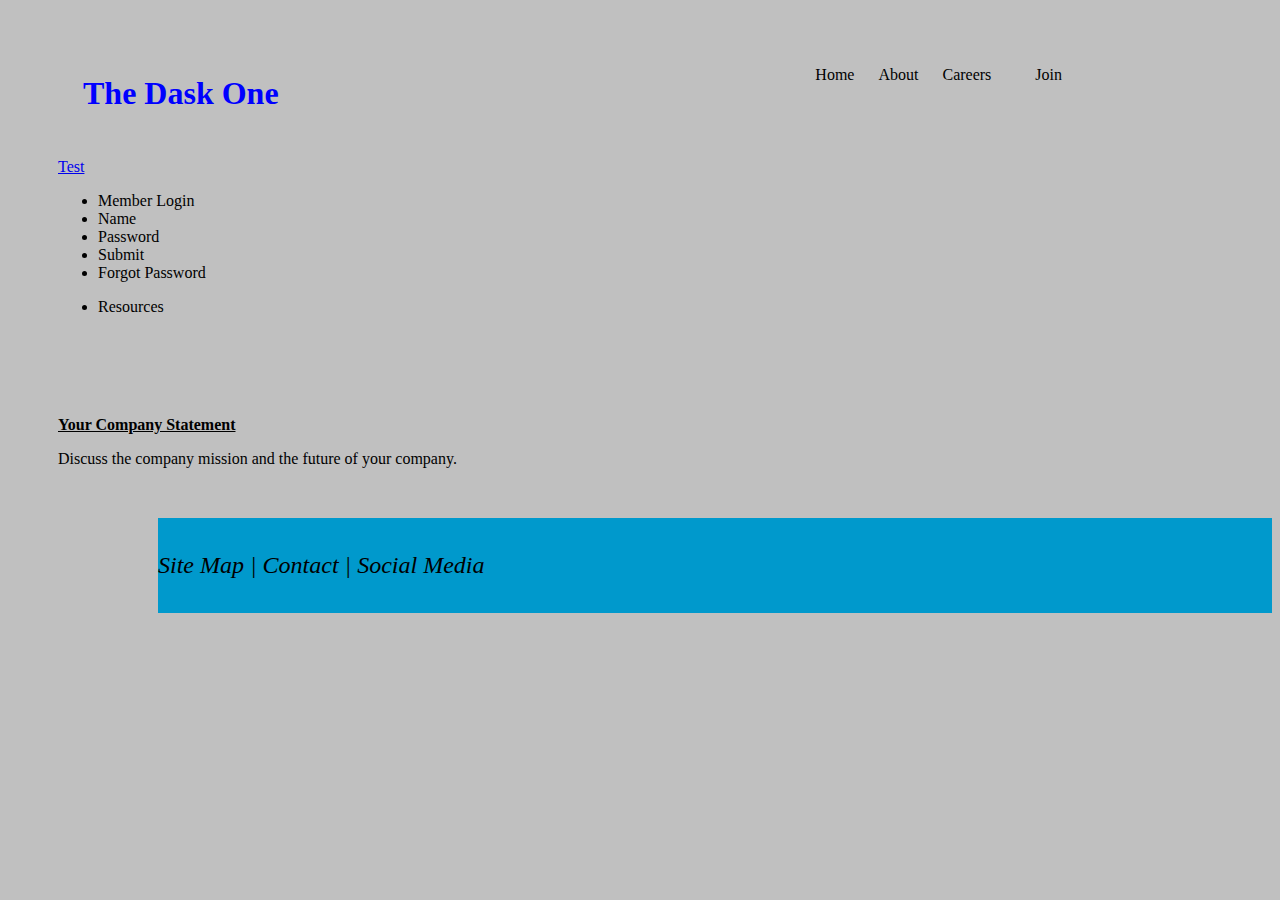
<file: index.html>
<!DOCTYPE html>
<html>
<head>
<meta charset="utf-8">
<title>Web Example</title>
<link rel="stylesheet" type="text/css" href="CSS/index.css">
</head>
<body>
<div class="container">

<div id="menu-container">

    <ul id="navigationMenu">
      <li>Home</li>
      <li>About</li>
      <li>Careers<li>
      <li>Join</li>
      
      </ul>
</div>
<h1>The Dask One</h1>
<a href="Web_examples/public_html/index.html">Test</a>
<div class="signIn">
    <ul>
        <li>Member Login</li>
        <li>Name</li>
        <li>Password</li>
        <li>Submit</li>
        <li>Forgot Password</li>
    </ul>
</div>

<div class="sideBar">
    <ul class="sideNav">
        <li>Resources</li>
    </ul>
</div>

<div class="content">
  <p>
    <u><strong>Your Company Statement</strong></u>
  </p>
  <p>
  Discuss the company mission and the future of your company.
  </p>
  
</div>
</div>

<div class="footer">
    <p>
    Site Map | Contact | Social Media
    </p>
</div>
</body>
</html>
</file>
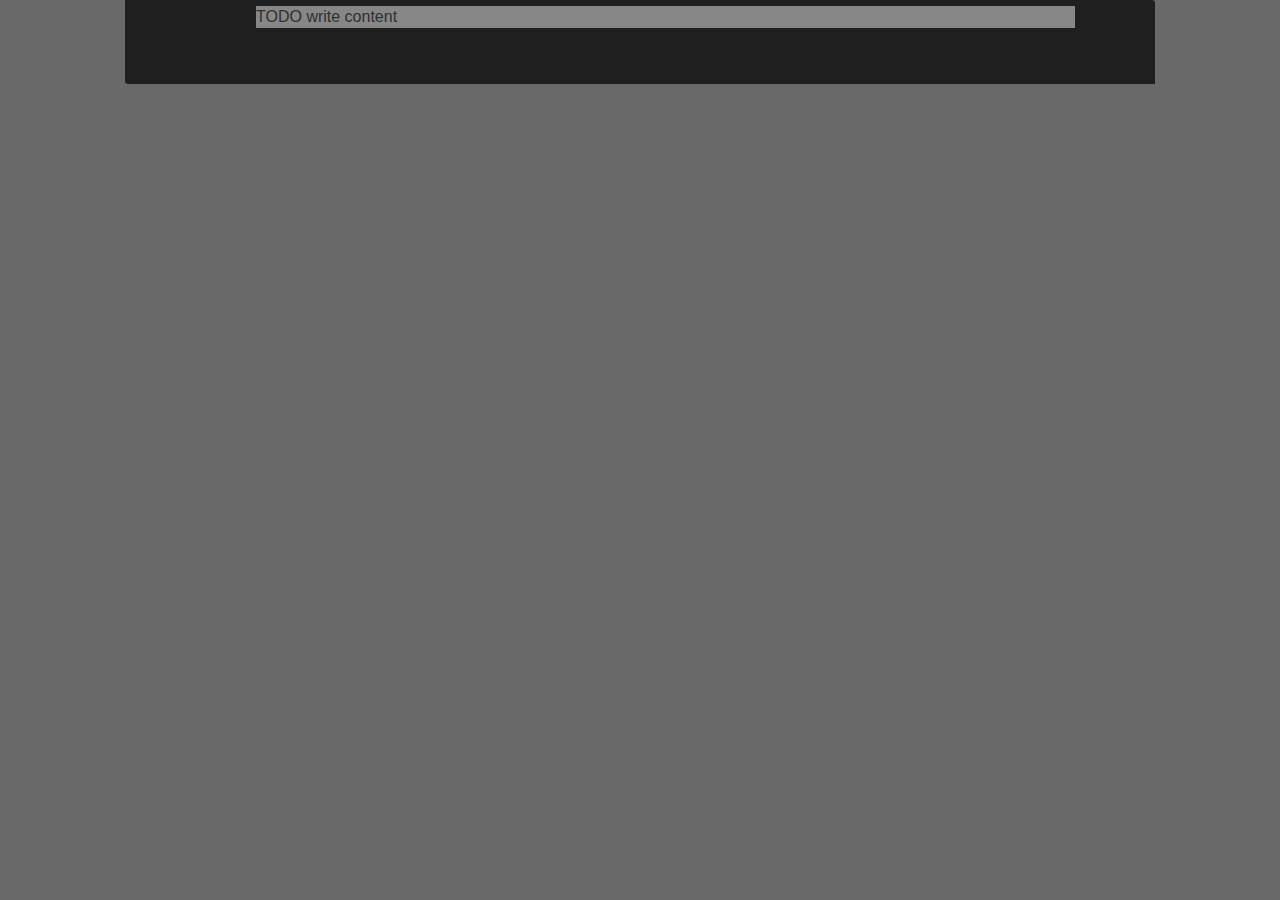
<file: Web_examples/public_html/test.html>
<!DOCTYPE html>
<!--
To change this license header, choose License Headers in Project Properties.
To change this template file, choose Tools | Templates
and open the template in the editor.
-->
<html>
    <head>
        <title>TODO supply a title</title>
        <meta charset="UTF-8">
        <meta name="viewport" content="width=device-width, initial-scale=1.0">
        
         <link rel="stylesheet" href="css/normalize.css">
        <link rel="stylesheet" href="css/main.css">
        <script src="js/vendor/modernizr-2.6.2.min.js"></script>
    </head>
    <body>
        <div class="container">
        <div class="content">TODO write content</div>
        </div>
        </body>
</html>
</file>
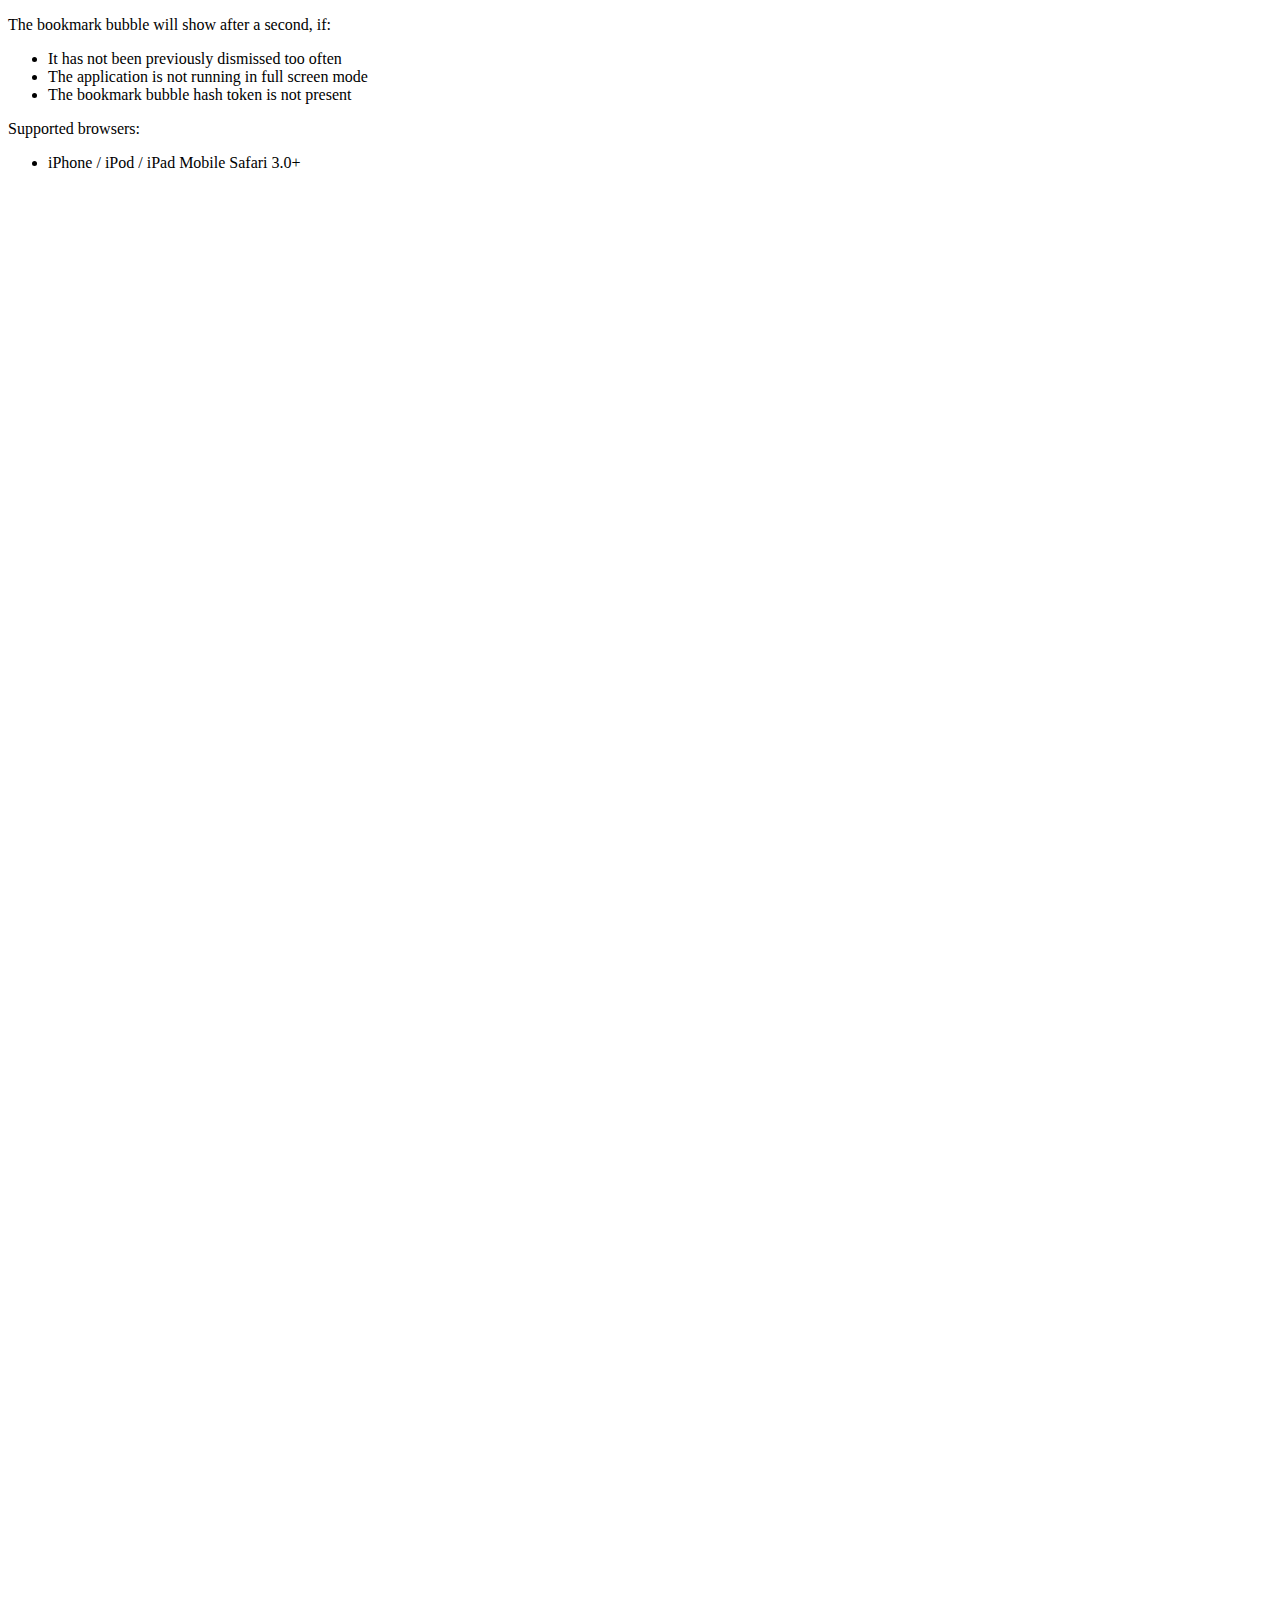
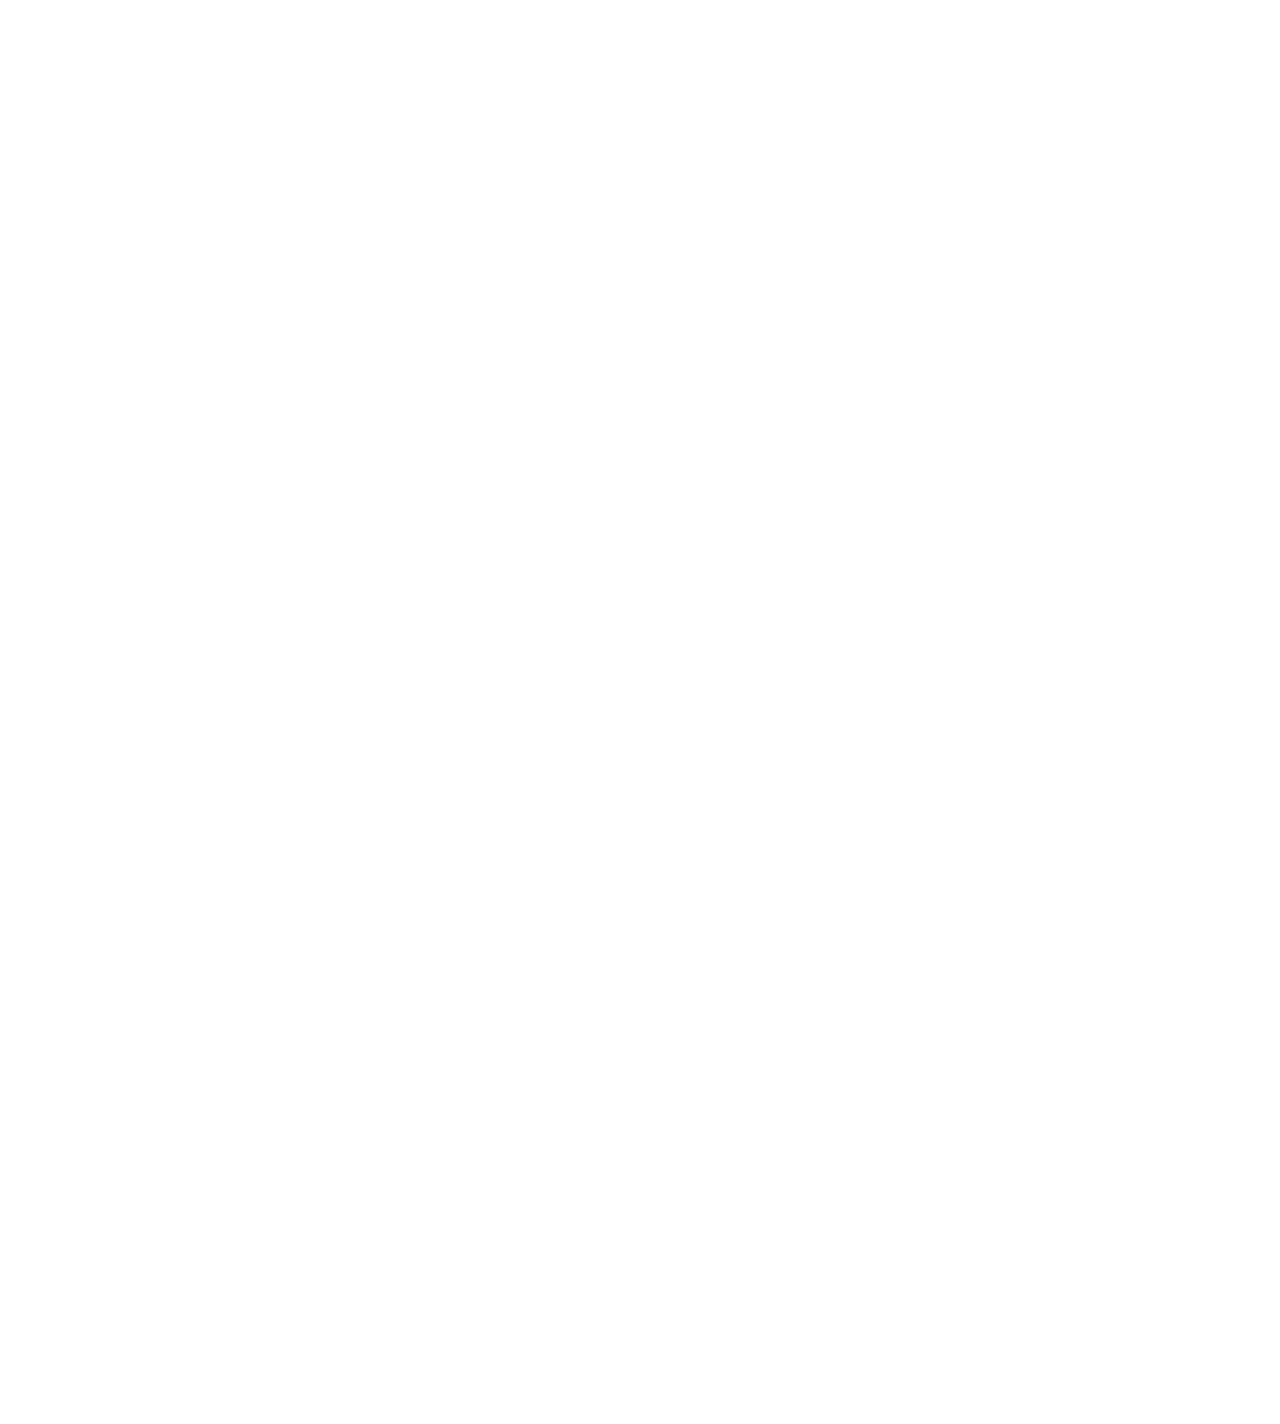
<file: Web_examples/public_html/tools/mobile-bookmark-bubble/example/example.html>
<!DOCTYPE HTML PUBLIC "-//W3C//DTD HTML 4.01//EN"
    "http://www.w3.org/TR/html4/strict.dtd">

<!--
  Copyright 2010 Google Inc.

  Licensed under the Apache License, Version 2.0 (the "License");
  you may not use this file except in compliance with the License.
  You may obtain a copy of the License at

       http://www.apache.org/licenses/LICENSE-2.0

  Unless required by applicable law or agreed to in writing, software
  distributed under the License is distributed on an "AS IS" BASIS,
  WITHOUT WARRANTIES OR CONDITIONS OF ANY KIND, either express or implied.
  See the License for the specific language governing permissions and
  limitations under the License.
-->

<html>
  <head>
    <title>Sample</title>
    <meta name="viewport"
        content="width=device-width,minimum-scale=1.0,maximum-scale=1.0" />
    <meta name="apple-mobile-web-app-capable" content="yes" />
    <link rel="apple-touch-icon-precomposed" href="../images/icon_calendar.png" />
    <script type="text/javascript" src="../bookmark_bubble.js"></script>
    <script type="text/javascript" src="example.js"></script>
  </head>
  <body style="height: 3000px;">
    <p>The bookmark bubble will show after a second, if:</p>
    <ul>
      <li>It has not been previously dismissed too often</li>
      <li>The application is not running in full screen mode</li>
      <li>The bookmark bubble hash token is not present</li>
    </ul>
    <p>Supported browsers:</p>
    <ul>
      <li>iPhone / iPod / iPad Mobile Safari 3.0+</li>
    </ul>
  </body>
</html>
</file>
<file: CSS/index.css>
body {
  background-color: #C0C0C0;
}

.container {
  
  margin: 50px;
  
}

h1 {
  color: blue;
  padding: 25px;
}

.content {
  margin-top: 100px;
  
}

ul#navigationMenu {
  list-style-type: none;
  float: right;
  margin-right: 150px;
}

ul#navigationMenu li {
  display: inline;
  margin: 10px;
}


.footer {
  background-color: #0099cc;
  font-size: 24px;
  font-style: italic;
  margin-top: 50px;
  margin-left: 150px;
  padding: 10px 0px;
  position: relative;
  clear: both;
}
</file>
<file: Web_examples/public_html/css/main.css>
/*
 * HTML5 Boilerplate
 *
 * What follows is the result of much research on cross-browser styling.
 * Credit left inline and big thanks to Nicolas Gallagher, Jonathan Neal,
 * Kroc Camen, and the H5BP dev community and team.
 */

/* ==========================================================================
   Base styles: opinionated defaults
   ========================================================================== */

html,
select,
textarea {
    color: #222;
}

body {
    font-size: 1em;
    line-height: 1.4;
    background-color: #696969;
    padding:0px;
    //background-image: url('https://cloud.githubusercontent.com/assets/2433593/6433578/f9fc3c80-c037-11e4-8a48-9dc941c869f7.jpg');
}

a {
    color: #0099cc;
    text-decoration: none;
}

a:visited {
    color: #0099cc;
}

a:hover {
    color: #0099cc;
}

/*
 * Remove the gap between images and the bottom of their containers: h5bp.com/i/440
 */

img {
    vertical-align: middle;
}

/*
 * Remove default fieldset styles.
 */

fieldset {
    border: 0;
    margin: 0;
    padding: 0;
}

/*
 * Allow only vertical resizing of textareas.
 */

textarea {
    resize: vertical;
}

/* ==========================================================================
   Author's custom styles
   ========================================================================== */

/*
 *  Header Styles
 */
#header {
    background-color: #000; 
    padding-top: 10px;
    padding-left: 50px;
    z-index: 1;
    opacity: .7;
    width: 100%;
    height: 50px;
    
}
h1.title {
    font: 400 40px/1.3 'Lobster Two', Helvetica, sans-serif;
    display: inline;
    float: left;
    text-shadow: 1px 1px 0px #ededed, 4px 4px 0px #808080;
    color: #00FF00;
    margin: 5px 75px;
}
#navMenu {
    font-family: 'Ubuntu', Helvetica, Arial, sans-serif;
    font-size: 20px;
    line-height: 25px;
    list-style-type: none;
    float: left;
    display: inline;
    margin: 15px 0px 0px 3px;
    word-spacing: 10px;
   
}
#navMenu ul {
    margin: 0;
    padding: 0;
     height:25px;
}
#navigationMenu li {
   float: left;
   border:1px solid #444444;
    display:inline-block;
   padding: 10px 8px 0px ;
   list-style-type: none;
   overflow:hidden;
}

/* styling the links */
.normalMenu, .normalMenu:visited,
.hoverMenu, .hoverMenu:visited,
.selectedMenu,.selectedMenu:visited {/* these properties are shared between the classes */
    outline:none;
    padding:5px 10px;
    display:block;
}

/* styles that are assigned individually */

.hoverMenu,.hoverMenu:visited,
.selectedMenu,.selectedMenu:visited {
    margin-top:-25px;
    background-color: #000;
    color:#444444;
}

.selectedMenu,.selectedMenu:visited {
    margin:0;
}

.normalMenu, .normalMenu:visited{
    color:white;
    background: repeat-x #444444;
}
br.clearLeft {
    clear: left;
}
p.signIn, p.signIn a{
    display: inline; 
    float: right;
    width: 100px;
    margin-right: 15%;
    color: #00FF00;
}
/* 
    Dask Logo and Social Buttons
*/
.container {
    margin: 0px 125px;
    background-color: #000;
    border-style: solid;
    border-color: #000;
    border-radius: 0px 3px;
    padding: 0px;
    opacity: 0.7;
    width: 80%;

}
#daskLogo {
    //top: 0;
    z-index: -1;
    width: 100%;
    overflow: hidden;

    background: #000 url('https://cloud.githubusercontent.com/assets/2433593/5960791/7f078212-a79d-11e4-8e4d-1d6bfd82ca72.jpg') top left no-repeat;
    background-size: 70% 200px;
}
.social {
    float: right;
    margin-left: 2%;
    width: 305px;
    text-align: right;
    position: absolute;
    top: 15px;
    right: 1px;
    display: block;
}
.fb_iframe_widget {
    display: block !important;
}


.fb-like, .ig-follow, .twitter-follow-button, .twitter_follow, .social iframe {
    width: 75%;
    float:right;
    margin-bottom:2%;
}

/*
    Search Bar
*/

form#searchBar {
    float: right;
    margin-right: -15px;
    z-index: 1;
    margin-top: -33px;
    margin-left: 0px;
}
.sText {
    padding: 8px 15px;
    background: #808080;
    color: #33292E;
    border: 0px solid #00FF00;
}
.sButton {
    position:relative;
    padding:6px 15px;
    left:-8px;
    border:2px solid #00FF00;
    background-color:#00FF00;
    color:#000;
}
.sButton:hover {
    background-color: #fafafa;
    color:#00FF00;
}
.arrow {
    position: relative;
    left:-8px;
    background: #00FF00;
    padding: 8px 15px;
}
.arrow:after {
    right:100%;
    top:50%;
    border:solid transparent;
    content: " ";
    height:0;
    width:0;
    position: absolute;
    border-color: rgba(32,124,202,0);
    border-right-color: #00FF00;
    border-width: 10px;
    margin-top:-10px;
}
::-webkit-input-placeholder {
    /* For WebKit browsers */
    color: #000;
}
input:focus {
    outline: 1px solid #00FF00;
    background-color: #000;
    color: #D3D3D3;
}

/*
    Middle Content
*/


.content {
    margin: 0px 0px 50px 125px;
    background-color: #D3D3D3;
    border-style: solid;
    border-color: #000;
    border-radius: 0px 3px;
    overflow: auto;
    opacity: 0.7;
    width: 80%;
}

.mainContent {
    float: left;
    margin: 2% 5%;
    width: 400px;
}

.videos {
    float: left;
    margin: 1% 4%;
}
.videoText {
    float: left;
    margin: 0% 3%;
}
/*
    Side Bar
*/
.sideNav{
    float: right;
    background-color: #C0C0C0;
    color: #33292E;
    width: 30%;

}
p.sideStuff {
    float: left;
    display: block;
    margin: 15px 5%;
    width: 70%;
    color: #33292E;
    text-decoration: underline;
}

 #trendingApp1 {
   overflow: hidden;
   height: auto;
   width: auto;
   margin-top: 5px;
   float: left;
}

::-webkit-scrollbar {
    display: none;
}

.fb-like-box {
    margin: 5px 5%;
}


/*
      Footer
*/
.footer, .footer a {
    
    font-size: 24px;
    font-style: italic;
    margin-top: 50px;
    padding-right: 150px;
    position: relative;
    clear: both;
    color: #00FF00;
}

#toTop {
    background-color: #000; 
    color: #00FF00;
    float: right;
    width: 115px;
    position: fixed;
   opacity: .7;
   margin-left: 5px;
   cursor: pointer;
}


/* ==========================================================================
   Helper classes
   ========================================================================== */

/* Prevent callout */

.nocallout {
    -webkit-touch-callout: none;
}

.pressed {
    background-color: rgba(0, 0, 0, 0.7);
}

/* A hack for HTML5 contenteditable attribute on mobile */

textarea[contenteditable] {
    -webkit-appearance: none;
}

/* A workaround for S60 3.x and 5.0 devices which do not animated gif images if
   they have been set as display: none */

.gifhidden {
    position: absolute;
    left: -100%;
}

/*
 * Image replacement
 */

.ir {
    background-color: transparent;
    background-repeat: no-repeat;
    border: 0;
    direction: ltr;
    display: block;
    overflow: hidden;
    text-align: left;
    text-indent: -999em;
}

.ir br {
    display: none;
}

/*
 * Hide from both screenreaders and browsers: h5bp.com/u
 */

.hidden {
    display: none !important;
    visibility: hidden;
}

/*
 * Hide only visually, but have it available for screenreaders: h5bp.com/v
 */

.visuallyhidden {
    border: 0;
    clip: rect(0 0 0 0);
    height: 1px;
    margin: -1px;
    overflow: hidden;
    padding: 0;
    position: absolute;
    width: 1px;
}

/*
 * Extends the .visuallyhidden class to allow the element to be focusable
 * when navigated to via the keyboard: h5bp.com/p
 */

.visuallyhidden.focusable:active,
.visuallyhidden.focusable:focus {
    clip: auto;
    height: auto;
    margin: 0;
    overflow: visible;
    position: static;
    width: auto;
}

/*
 * Hide visually and from screenreaders, but maintain layout
 */

.invisible {
    visibility: hidden;
}

/**
 * Clearfix helper
 * Used to contain floats: h5bp.com/q
 */

.clearfix:before,
.clearfix:after {
    content: "";
    display: table;
}

.clearfix:after {
    clear: both;
}

/*
 * For IE 6/7 only
 * Include this rule to trigger hasLayout and contain floats.
 */

.clearfix {
    *zoom: 1;
}

/* ==========================================================================
   EXAMPLE Media Queries for Responsive Design.
   Theses examples override the primary ('mobile first') styles.
   Modify as content requires.
   ========================================================================== */

@media only screen and (min-width: 800px) {
    /* Style adjustments for viewports that meet the condition */
}

@media only screen and (-webkit-min-device-pixel-ratio: 1.5),
only screen and (min-resolution: 144dpi) {
    /* Style adjustments for viewports that meet the condition */
}
</file>
